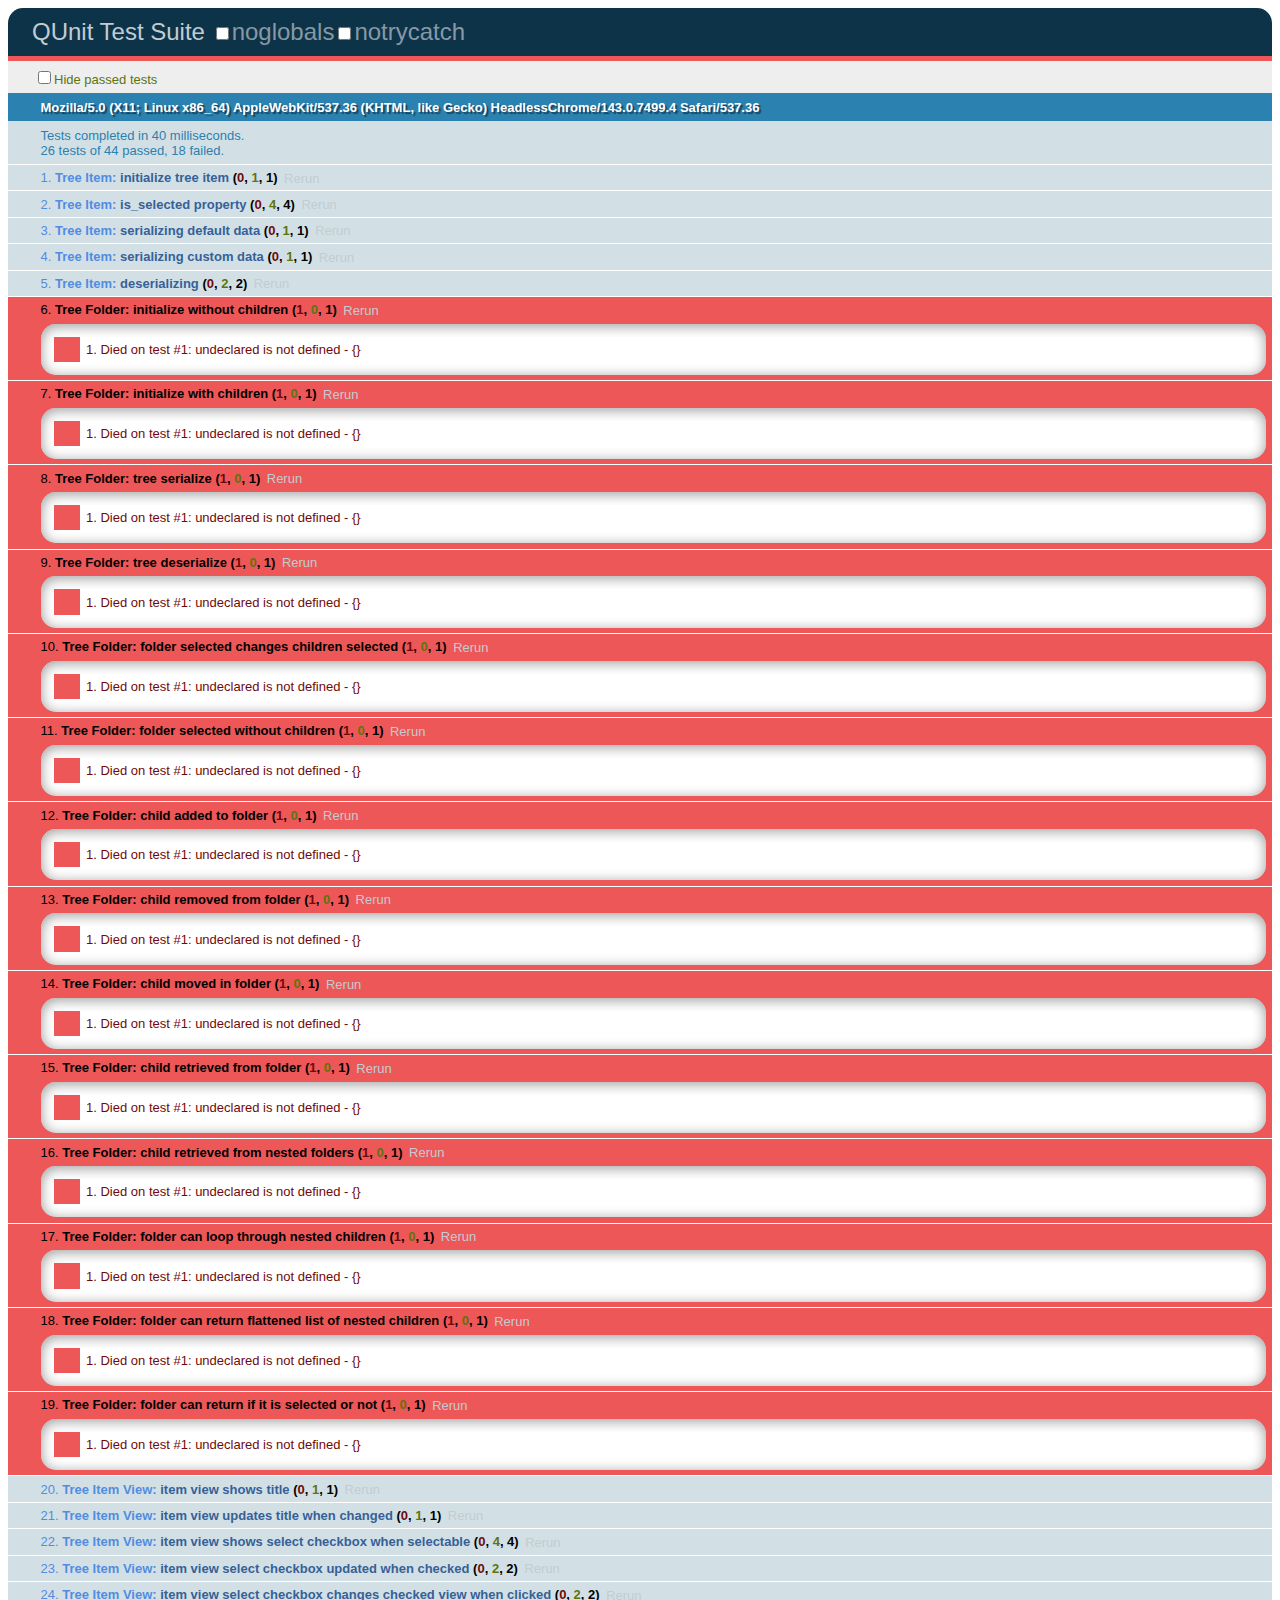
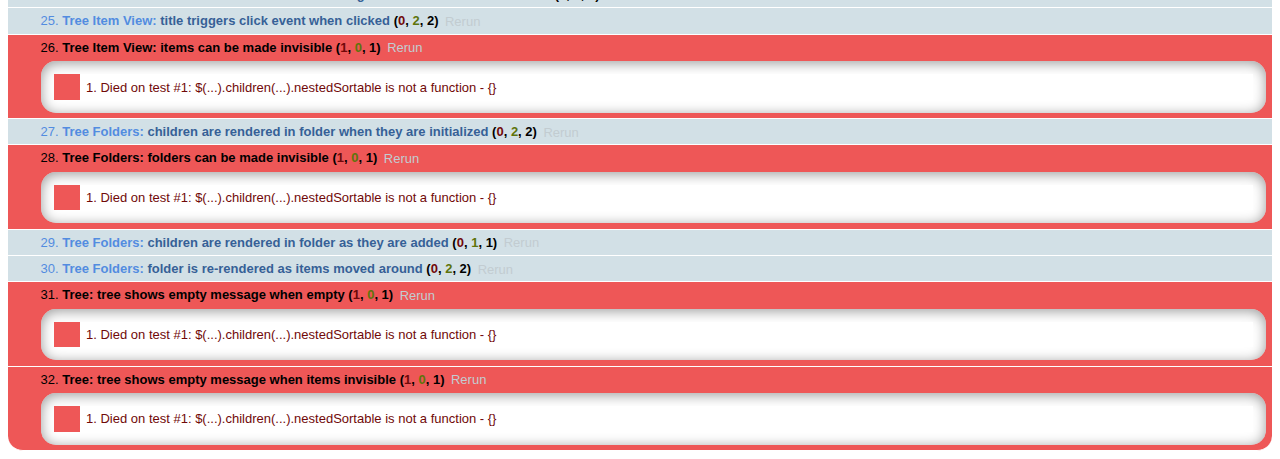
<file: test/testTree.html>
<html>
    <head>
        <script type="text/javascript" src="qunit/qunit.js"></script>
        <link rel="stylesheet" href="qunit/qunit.css" />

        <script src="deps/underscore-1.1.7.js"></script>
        <script src="deps/jquery-1.7.1.js"></script>
        <script src="deps/backbone-0.5.3.js"></script>

        <script type="text/javascript" src="../lib/tree.js"></script>
        <script type="text/javascript" src="../lib/tree_view.js"></script>

        <script type="text/javascript" src="testTreeItem.js"></script>
        <script type="text/javascript" src="testTreeFolder.js"></script>
        <script type="text/javascript" src="testTreeItemView.js"></script>
    </head>
    <body>
        <h1 id="qunit-header">QUnit Test Suite</h1>
        <h2 id="qunit-banner"></h2>
        <div id="qunit-testrunner-toolbar"></div>
        <h2 id="qunit-userAgent"></h2>
        <ol id="qunit-tests"></ol>

        <div id="tree"></div>
        <div id="tree2"></div>
    </body>
</html>
</file>
<file: test/qunit/qunit.css>
/**
 * QUnit v1.3.0pre - A JavaScript Unit Testing Framework
 *
 * http://docs.jquery.com/QUnit
 *
 * Copyright (c) 2012 John Resig, Jörn Zaefferer
 * Dual licensed under the MIT (MIT-LICENSE.txt)
 * or GPL (GPL-LICENSE.txt) licenses.
 */

/** Font Family and Sizes */

#qunit-tests, #qunit-header, #qunit-banner, #qunit-testrunner-toolbar, #qunit-userAgent, #qunit-testresult {
	font-family: "Helvetica Neue Light", "HelveticaNeue-Light", "Helvetica Neue", Calibri, Helvetica, Arial, sans-serif;
}

#qunit-testrunner-toolbar, #qunit-userAgent, #qunit-testresult, #qunit-tests li { font-size: small; }
#qunit-tests { font-size: smaller; }


/** Resets */

#qunit-tests, #qunit-tests ol, #qunit-header, #qunit-banner, #qunit-userAgent, #qunit-testresult {
	margin: 0;
	padding: 0;
}


/** Header */

#qunit-header {
	padding: 0.5em 0 0.5em 1em;

	color: #8699a4;
	background-color: #0d3349;

	font-size: 1.5em;
	line-height: 1em;
	font-weight: normal;

	border-radius: 15px 15px 0 0;
	-moz-border-radius: 15px 15px 0 0;
	-webkit-border-top-right-radius: 15px;
	-webkit-border-top-left-radius: 15px;
}

#qunit-header a {
	text-decoration: none;
	color: #c2ccd1;
}

#qunit-header a:hover,
#qunit-header a:focus {
	color: #fff;
}

#qunit-header label {
	display: inline-block;
}

#qunit-banner {
	height: 5px;
}

#qunit-testrunner-toolbar {
	padding: 0.5em 0 0.5em 2em;
	color: #5E740B;
	background-color: #eee;
}

#qunit-userAgent {
	padding: 0.5em 0 0.5em 2.5em;
	background-color: #2b81af;
	color: #fff;
	text-shadow: rgba(0, 0, 0, 0.5) 2px 2px 1px;
}


/** Tests: Pass/Fail */

#qunit-tests {
	list-style-position: inside;
}

#qunit-tests li {
	padding: 0.4em 0.5em 0.4em 2.5em;
	border-bottom: 1px solid #fff;
	list-style-position: inside;
}

#qunit-tests.hidepass li.pass, #qunit-tests.hidepass li.running  {
	display: none;
}

#qunit-tests li strong {
	cursor: pointer;
}

#qunit-tests li a {
	padding: 0.5em;
	color: #c2ccd1;
	text-decoration: none;
}
#qunit-tests li a:hover,
#qunit-tests li a:focus {
	color: #000;
}

#qunit-tests ol {
	margin-top: 0.5em;
	padding: 0.5em;

	background-color: #fff;

	border-radius: 15px;
	-moz-border-radius: 15px;
	-webkit-border-radius: 15px;

	box-shadow: inset 0px 2px 13px #999;
	-moz-box-shadow: inset 0px 2px 13px #999;
	-webkit-box-shadow: inset 0px 2px 13px #999;
}

#qunit-tests table {
	border-collapse: collapse;
	margin-top: .2em;
}

#qunit-tests th {
	text-align: right;
	vertical-align: top;
	padding: 0 .5em 0 0;
}

#qunit-tests td {
	vertical-align: top;
}

#qunit-tests pre {
	margin: 0;
	white-space: pre-wrap;
	word-wrap: break-word;
}

#qunit-tests del {
	background-color: #e0f2be;
	color: #374e0c;
	text-decoration: none;
}

#qunit-tests ins {
	background-color: #ffcaca;
	color: #500;
	text-decoration: none;
}

/*** Test Counts */

#qunit-tests b.counts                       { color: black; }
#qunit-tests b.passed                       { color: #5E740B; }
#qunit-tests b.failed                       { color: #710909; }

#qunit-tests li li {
	margin: 0.5em;
	padding: 0.4em 0.5em 0.4em 0.5em;
	background-color: #fff;
	border-bottom: none;
	list-style-position: inside;
}

/*** Passing Styles */

#qunit-tests li li.pass {
	color: #5E740B;
	background-color: #fff;
	border-left: 26px solid #C6E746;
}

#qunit-tests .pass                          { color: #528CE0; background-color: #D2E0E6; }
#qunit-tests .pass .test-name               { color: #366097; }

#qunit-tests .pass .test-actual,
#qunit-tests .pass .test-expected           { color: #999999; }

#qunit-banner.qunit-pass                    { background-color: #C6E746; }

/*** Failing Styles */

#qunit-tests li li.fail {
	color: #710909;
	background-color: #fff;
	border-left: 26px solid #EE5757;
	white-space: pre;
}

#qunit-tests > li:last-child {
	border-radius: 0 0 15px 15px;
	-moz-border-radius: 0 0 15px 15px;
	-webkit-border-bottom-right-radius: 15px;
	-webkit-border-bottom-left-radius: 15px;
}

#qunit-tests .fail                          { color: #000000; background-color: #EE5757; }
#qunit-tests .fail .test-name,
#qunit-tests .fail .module-name             { color: #000000; }

#qunit-tests .fail .test-actual             { color: #EE5757; }
#qunit-tests .fail .test-expected           { color: green;   }

#qunit-banner.qunit-fail                    { background-color: #EE5757; }


/** Result */

#qunit-testresult {
	padding: 0.5em 0.5em 0.5em 2.5em;

	color: #2b81af;
	background-color: #D2E0E6;

	border-bottom: 1px solid white;
}

/** Fixture */

#qunit-fixture {
	position: absolute;
	top: -10000px;
	left: -10000px;
	width: 1000px;
	height: 1000px;
}
</file>
